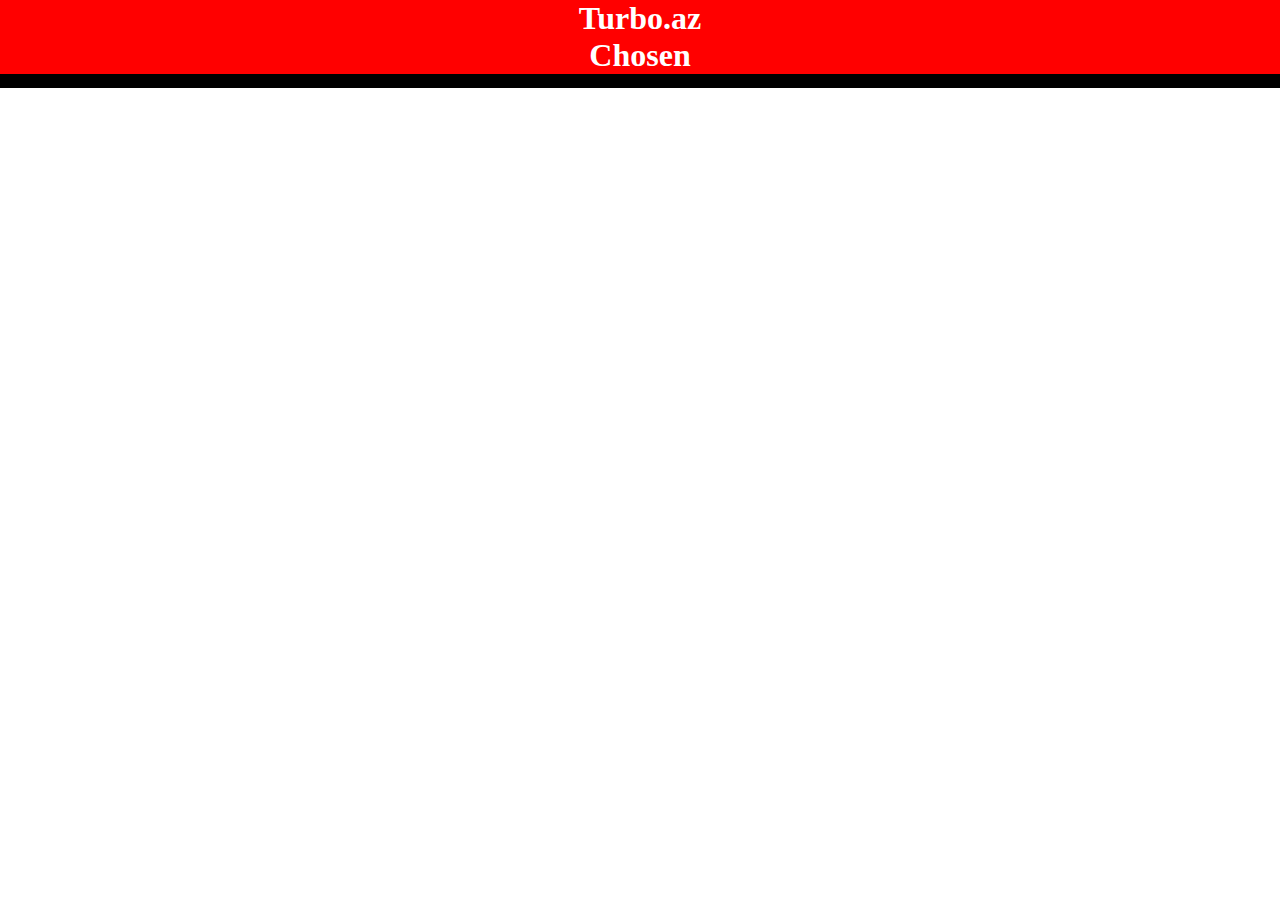
<file: homework,welldone and understood localstorage/localstorage/chosen.html>
<!DOCTYPE html>
<html lang="en">
<head>
    <meta charset="UTF-8">
    <meta http-equiv="X-UA-Compatible" content="IE=edge">
    <meta name="viewport" content="width=device-width, initial-scale=1.0">
    <link rel="stylesheet" href="./assets/css/index.css">
    <link href="https://cdn.jsdelivr.net/npm/bootstrap@5.0.2/dist/css/bootstrap.min.css" rel="stylesheet" integrity="sha384-EVSTQN3/azprG1Anm3QDgpJLIm9Nao0Yz1ztcQTwFspd3yD65VohhpuuCOmLASjC" crossorigin="anonymous">
    <title>Chosen</title>
</head>
<body>
    <header class="header">
        <div class="container">
            <div class="row">
                <div class="col-6 ">
                    <div class="mainpage col-4 p-3">
                        <h1><a href="./index.html">Turbo.az</a></h1>
                    </div>
                </div>
                <div class="col-6 d-flex justify-content-end">
                        <div class="mainpage col-4 p-3">
                            <h1><a href="">Chosen</a></h1>
                    </div>
                </div>
            </div>
        </div>
    </header>

    <main>
        <div class="container">
            <div class="row chosenrow">

            </div>
        </div>
    </main>

    <script src="./assets/js/chosen.js"></script>

</body>
</html>
</file>
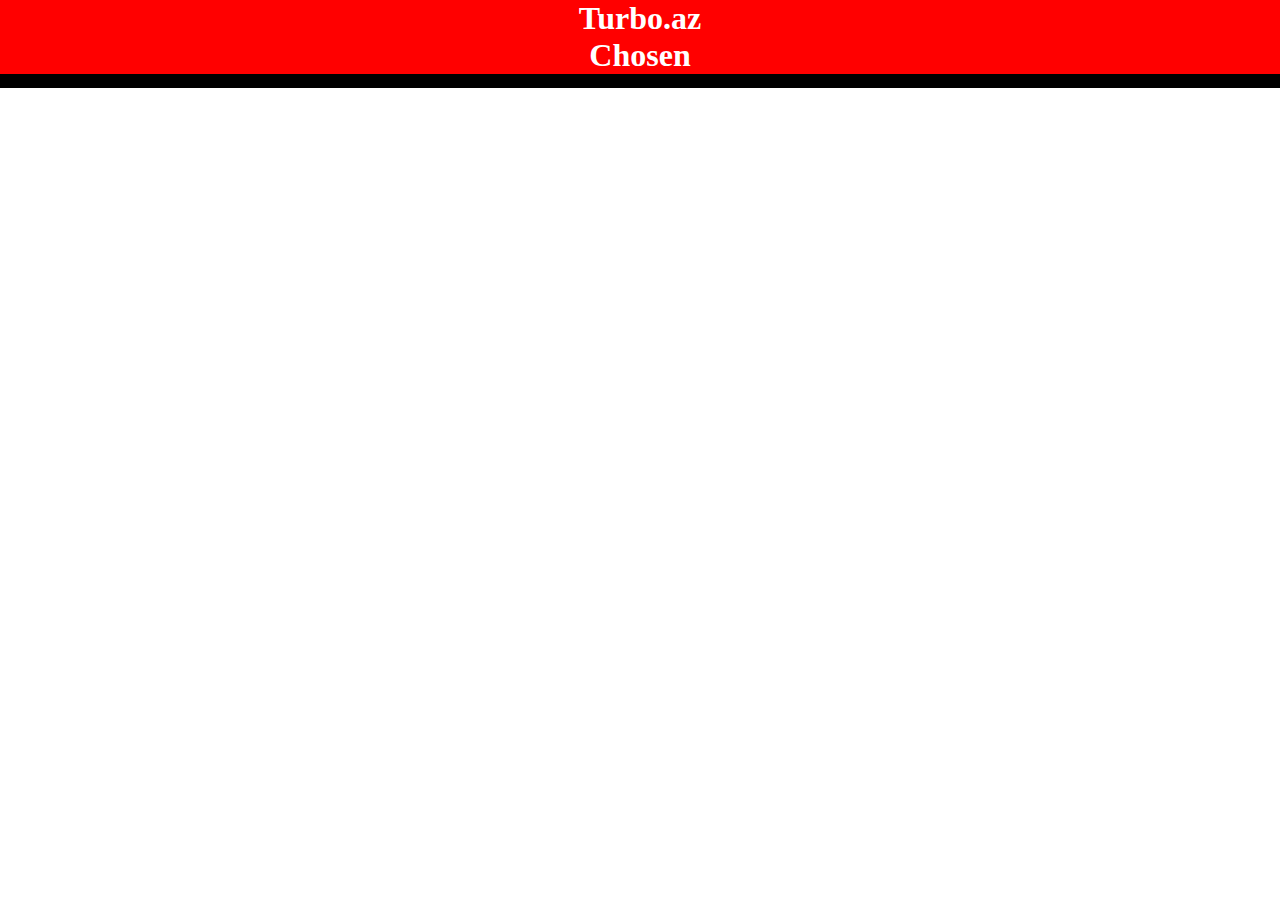
<file: homework/localstorage/chosen.html>
<!DOCTYPE html>
<html lang="en">
<head>
    <meta charset="UTF-8">
    <meta http-equiv="X-UA-Compatible" content="IE=edge">
    <meta name="viewport" content="width=device-width, initial-scale=1.0">
    <link rel="stylesheet" href="./assets/css/index.css">
    <link href="https://cdn.jsdelivr.net/npm/bootstrap@5.0.2/dist/css/bootstrap.min.css" rel="stylesheet" integrity="sha384-EVSTQN3/azprG1Anm3QDgpJLIm9Nao0Yz1ztcQTwFspd3yD65VohhpuuCOmLASjC" crossorigin="anonymous">
    <title>Chosen</title>
</head>
<body>
    <header class="header">
        <div class="container">
            <div class="row">
                <div class="col-6 ">
                    <div class="mainpage col-4 p-3">
                        <h1><a href="./index.html">Turbo.az</a></h1>
                    </div>
                </div>
                <div class="col-6 d-flex justify-content-end">
                        <div class="mainpage col-4 p-3">
                            <h1><a href="">Chosen</a></h1>
                    </div>
                </div>
            </div>
        </div>
    </header>

    <main>
        <div class="container chosen">
        </div>
    </main>

    <script src="./assets/js/chosen.js"></script>

</body>
</html>
</file>
<file: homework,welldone and understood localstorage/localstorage/assets/css/index.css>
*{
    margin: 0;
    padding: 0;
    box-sizing: border-box;
    user-select: none;
}

.icon svg{
    fill: white;
}

svg.customsvg{
    fill: red;
}

.mainpage h1{
    text-align: center;
}

.mainpage h1 a{
   color: white;
   text-decoration: none;
}

.mainpage{
    background-color: red;
}

.header{
    width: 100%;
    height: 88px;
    background-color: black;
}

img{
    height: 200px;
    object-fit: cover;
}

.card{
    position: relative;
}

.price{
    padding: 7px;
    background-color: red;
    color: white;
    position: absolute;
    top: 162px;
    font-weight: 500;
}
.status{
    padding: 3px;
    background-color: rgb(7, 197, 245);
    color: white;
    position: absolute;
    left: 240px;
}
.card-address{
    margin-top: 0;
    opacity: 0.5;
    font-size: 15px;
}
.card-text{
    margin-bottom: 0;
}
.icon{
    padding: 5px;
    position: absolute;
}
</file>
<file: homework/localstorage/assets/css/index.css>
*{
    margin: 0;
    padding: 0;
    box-sizing: border-box;
    user-select: none;
}

.icon svg{
    fill: white;
}

svg.customsvg{
    fill: red;
}

.mainpage h1{
    text-align: center;
}

.mainpage h1 a{
   color: white;
   text-decoration: none;
}

.mainpage{
    background-color: red;
}

.header{
    width: 100%;
    height: 88px;
    background-color: black;
}

img{
    height: 200px;
    object-fit: cover;
}

.card{
    position: relative;
}

.price{
    padding: 7px;
    background-color: red;
    color: white;
    position: absolute;
    top: 162px;
    font-weight: 500;
}
.status{
    padding: 3px;
    background-color: rgb(7, 197, 245);
    color: white;
    position: absolute;
    left: 240px;
}
.card-address{
    margin-top: 0;
    opacity: 0.5;
    font-size: 15px;
}
.card-text{
    margin-bottom: 0;
}
.icon{
    padding: 5px;
    position: absolute;
}
</file>
